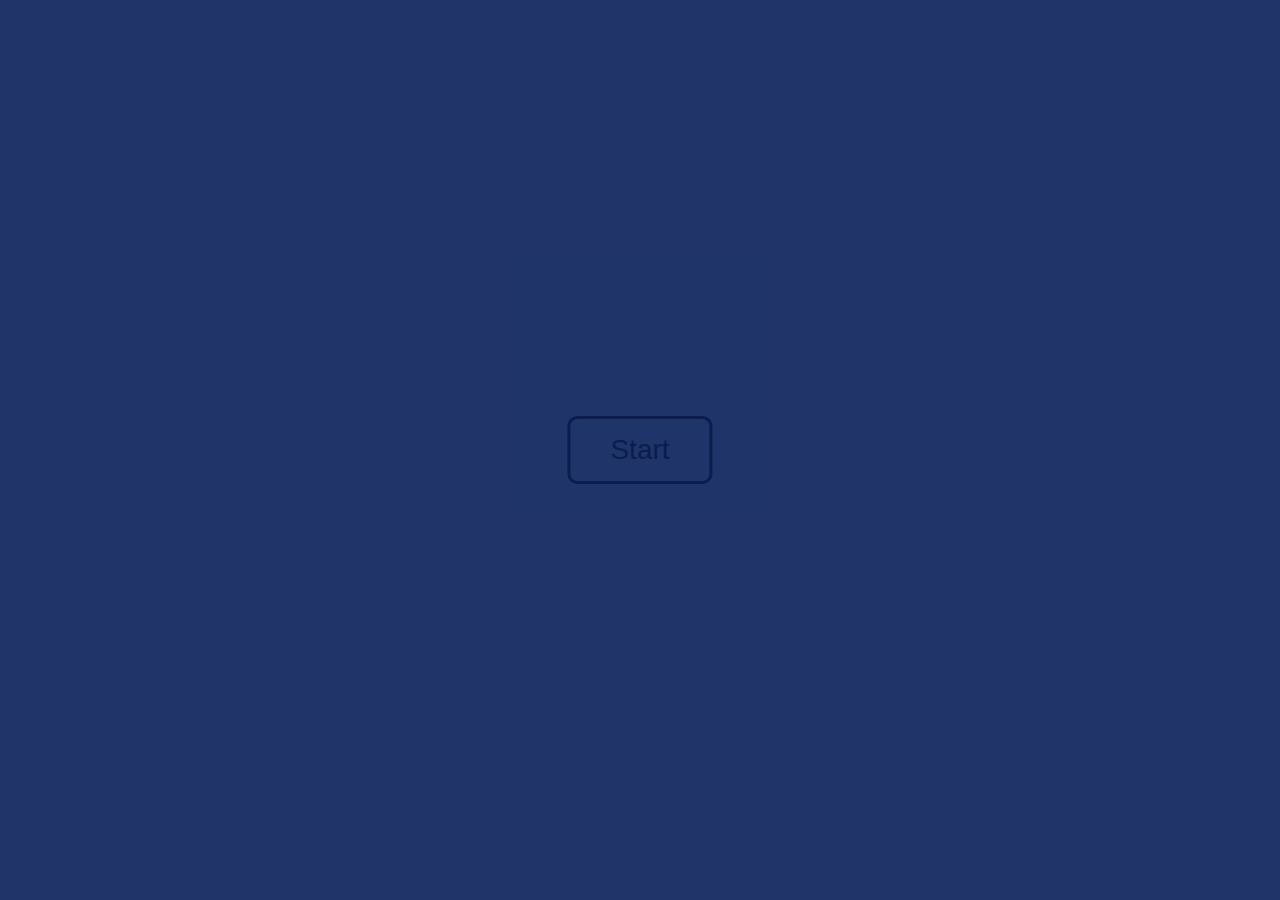
<file: Layout 18-2/index.html>
<!DOCTYPE html>
<html>
<head>
	<meta charset="utf-8">
	<title>New Assistant Recruitment 18-2</title>
	<script src="js/jquery.js"></script>
	<link href="css/util.css" rel="stylesheet"/>
	<link href="css/style.css" rel="stylesheet"/>
	<link href="css/ionicons.css" rel="stylesheet"/>
</head>
<body class="back-main">
	<div id="start-modal" class="modal">
		<button id="btn-start" class="center-middle">Start</button>
	</div>
	<div id="wrapper-container" class="back-main">
		<div id="container">
			<div id="leftside">
				<div id="wrap-register" class="row-content">
					<div class="wrap-content-nar back-sec p10">
						<div class="info-nar font-main font-main-col">
							Registration
						</div>
						<div class="content-nar back-fourth p10">
							Lorem ipsum dolor sit amet, consectetur adipisicing elit, sed do eiusmod
							tempor incididunt ut labore et dolore magna aliqua. Ut enim ad minim veniam,
							quis nostrud exercitation ullamco laboris nisi ut aliquip ex ea commodo
							consequat. Duis aute irure dolor in reprehenderit in voluptate velit esse
							cillum dolore eu fugiat nulla pariatur. Excepteur sint occaecat cupidatat non
							proident, sunt in culpa qui officia deserunt mollit anim id est laborum.Lorem ipsum dolor sit amet, consectetur adipisicing elit, sed do eiusmod
							tempor incididunt ut labore et dolore magna aliqua. Ut enim ad minim veniam,
						</div>
					</div>
				</div>
				<div id="leftside-separator"></div>
				<div id="wrap-controller" class="back-sec">
					<div class="title font-main font-main-col">
						How To Play
					</div>
					<div class="content back-fourth">
						<div class="wrap-control relative-vertical-mid">
							<div class="control font-sec-col">
								<div class="key">
									<i class="ion-arrow-up-c"></i>
								</div>
							</div>
							<div class="control font-sec-col">
								<div class="key">
									<i class="ion-arrow-left-c"></i>
								</div>
								<div class="key">
									<i class="ion-arrow-down-c"></i>
								</div>
								<div class="key">
									<i class="ion-arrow-right-c"></i>
								</div>
							</div>
							<div class="wrap-space font-sec-col">
								<div class="space col-main">
									<div class="relative-vertical-mid ">Space</div>
								</div>
							</div>
						</div>
					</div>
				</div>
			</div>

			<div id="midside" class="back-main">
				<canvas id="myCanvas" class="back-third relative-vertical-mid"></canvas>
			</div>

			<div id="rightside">
				<div class="title font-nar font-main-col">
					New Assistant Recruitment 18-2
				</div>
				<div class="wrap-content-nar back-sec p10">
					<div class="info-nar font-main font-main-col">
						Information
					</div>
					<div class="content-nar back-fourth p10">
							dsaf
					</div>
				</div>
				<div class="mt10"></div>
			</div>	
			<div class="clear"></div>
		</div>
	</div>
	<script src="js/layout.js"></script>
	<script src="js/tetris.js"></script>
	<script src="js/main.js"></script>
</body>
</html>
</file>
<file: Layout 18-2/css/util.css>
@font-face {
    font-family: "Akashi";
    src: url("../ttf/Akashi.ttf");
}
@font-face{
    font-family: "Cantarell";
    src: url("../ttf/Cantarell-Regular.ttf");
}
@font-face{
    font-family: "Cantarell";
    src: url("../ttf/Cantarell-Bold.ttf");
    font-weight: bold;
}
@font-face{
    font-family: "FjallaOne";
    src: url("../ttf/FjallaOne-Regular.ttf");
}

/*Background*/
.back-main{background-color: #0C1E4D;}
.back-sec{background-color: #2B4178;}
.back-third{background-color: rgb(142, 200, 255);}
.back-fourth{background-color: #367eb9;}

/*Font Color*/
.font-main-col{color: rgb(142, 200, 255);}
.font-sec-col{color: #2B4178;}

/*Font*/
.font-main{font-family: 'FjallaOne', Arial, sans-serif;}
.font-nar{font-family: 'Akashi', Arial, sans-serif;}

/*Display*/
.disp-flex-center{display: flex;flex-wrap: center;}
.disp-flex-middle{display: flex;flex-wrap: middle;}

/*Margin*/
.m2{margin: 2px;}
.m4{margin: 4px;}
.m6{margin: 6px;}
.m8{margin: 8px;}
.m10{margin: 10px;}
.mt2{margin-top: 2px;}
.mt4{margin-top: 4px;}
.mt6{margin-top: 6px;}
.mt8{margin-top: 8px;}
.mt10{margin-top: 10px;}
.mt20{margin-top: 20px;}

/*Padding*/
.p2{padding: 2px;}
.p4{padding: 4px;}
.p6{padding: 6px;}
.p8{padding: 8px;}
.p10{padding: 10px;}
.pt2{padding-top: 2px;}
.pt4{padding-top: 4px;}
.pt6{padding-top: 6px;}
.pt8{padding-top: 8px;}
.pt10{padding-top: 10px;}
	

.border{border: 1px solid black;}	
.clear{clear: both;}
.relative-vertical-mid{
    position: relative !important;
    top:50%;
    transform: translateY(-50%);
}
</file>
<file: Layout 18-2/css/style.css>
*{margin:0;padding: 0;}
button{border: 3px solid #0C1E4D;background-color:transparent;	outline: none;padding: 15px 40px;font-size: 28px;cursor: pointer;border-radius: 10px;color: #0C1E4D;}
#container{width: 1300px;margin: 10px auto;}
#midside,#leftside,#rightside{
	height: 100%;
	float: left;
	margin: 0 15px;
	overflow: hidden;
}
#leftside {width:380px;}
#rightside{width:380px;}
#midside{width:450px;}

#wrap-register{overflow: hidden;}
#wrap-controller{height: 250px;}
#wrap-register .wrap-content-nar,#rightside .wrap-content-nar{text-align: center;}
.wrap-content-nar .content-nar{text-align: left;overflow: hidden;}
.wrap-content-nar .info-nar{font-size: 36px;padding: 10px;}

/*Rightside*/
#rightside .title{text-align: center;font-size: 42px;margin-bottom: 20px;}

#wrap-controller{text-align: center;}
#wrap-controller .title{padding: 10px 5px;padding-bottom:0;font-size: 32px;}
#wrap-controller .content{margin: 10px;height: 180px;}
#wrap-controller .wrap-control{display: flex;flex-direction: column;justify-content: center;padding: 5px;}
#wrap-controller .control,#wrap-controller .wrap-space{display: inline-flex;justify-content: center;}
#wrap-controller .control .key{width: 40px;height: 40px;background-color: rgb(142, 200, 255);margin: 1px;font-size: 30px;font-family: 'FjallaOne'}
#wrap-controller .space{width: 200px;height: 40px;background-color: rgb(142, 200, 255);margin: 1px;font-size: 20px;font-family: 'FjallaOne'}
.modal{width:100vw;height:100vh;position: fixed;opacity: .9;background-color: #2B4178;z-index: 99;top:0px;}
.modal .center-middle{top:50%;left:50%;transform:translate(-50%,-50%);position: relative;}
</file>
